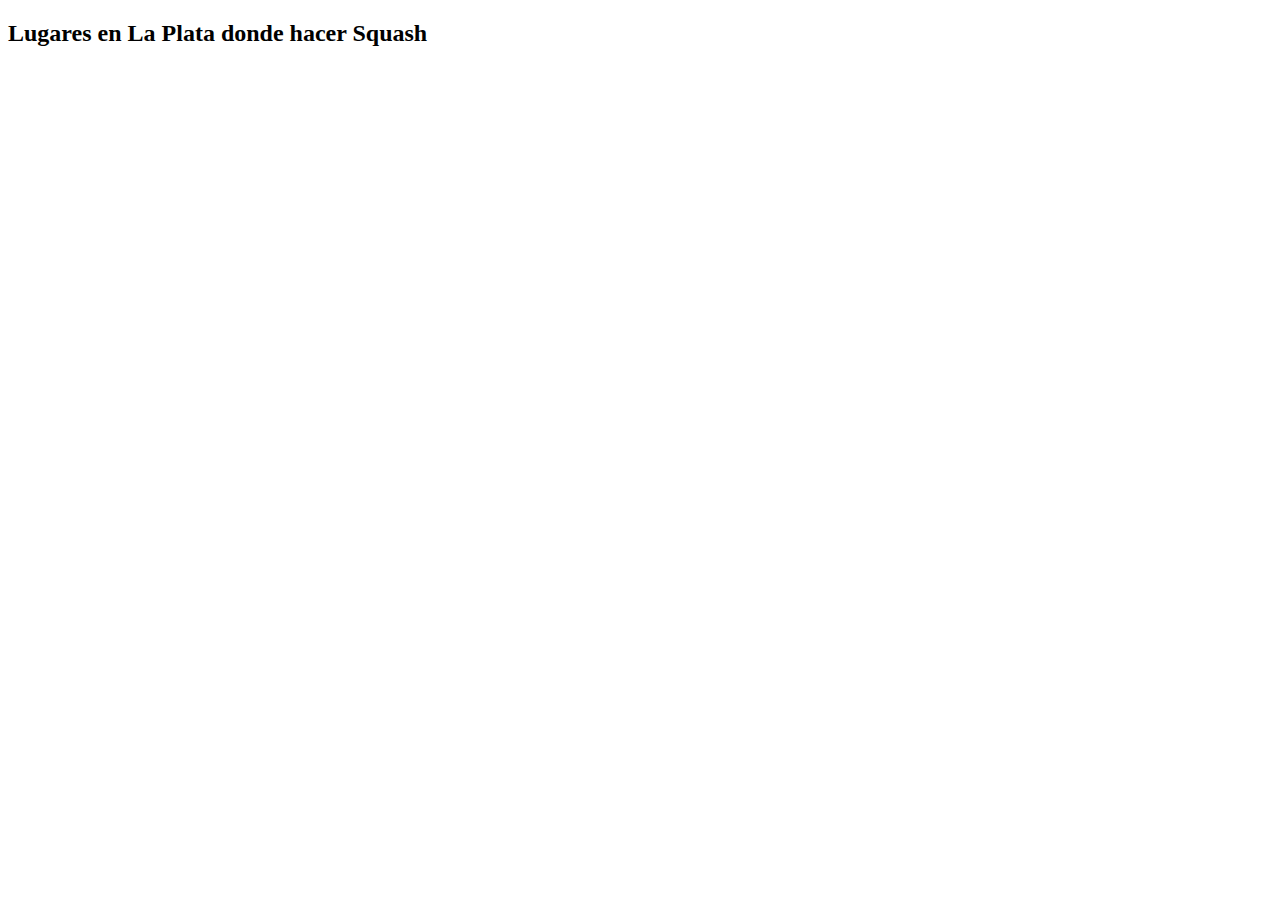
<file: donde_jugar.html>
<!DOCTYPE html>
<html>
<head>
    <div>
        <h2>Lugares en La Plata donde hacer Squash</h2>


    <iframe src="https://www.google.com/maps/embed?pb=!1m16!1m12!1m3!1d52341.86248700079!2d-57.96870130027814!3d-34.92234660578447!2m3!1f0!2f0!3f0!3m2!1i1024!2i768!4f13.1!2m1!1ssquash!5e0!3m2!1ses-419!2sar!4v1682468093954!5m2!1ses-419!2sar" width="600" height="450" style="border:0;" allowfullscreen="" loading="lazy" referrerpolicy="no-referrer-when-downgrade"></iframe>
    </div>
</file>
